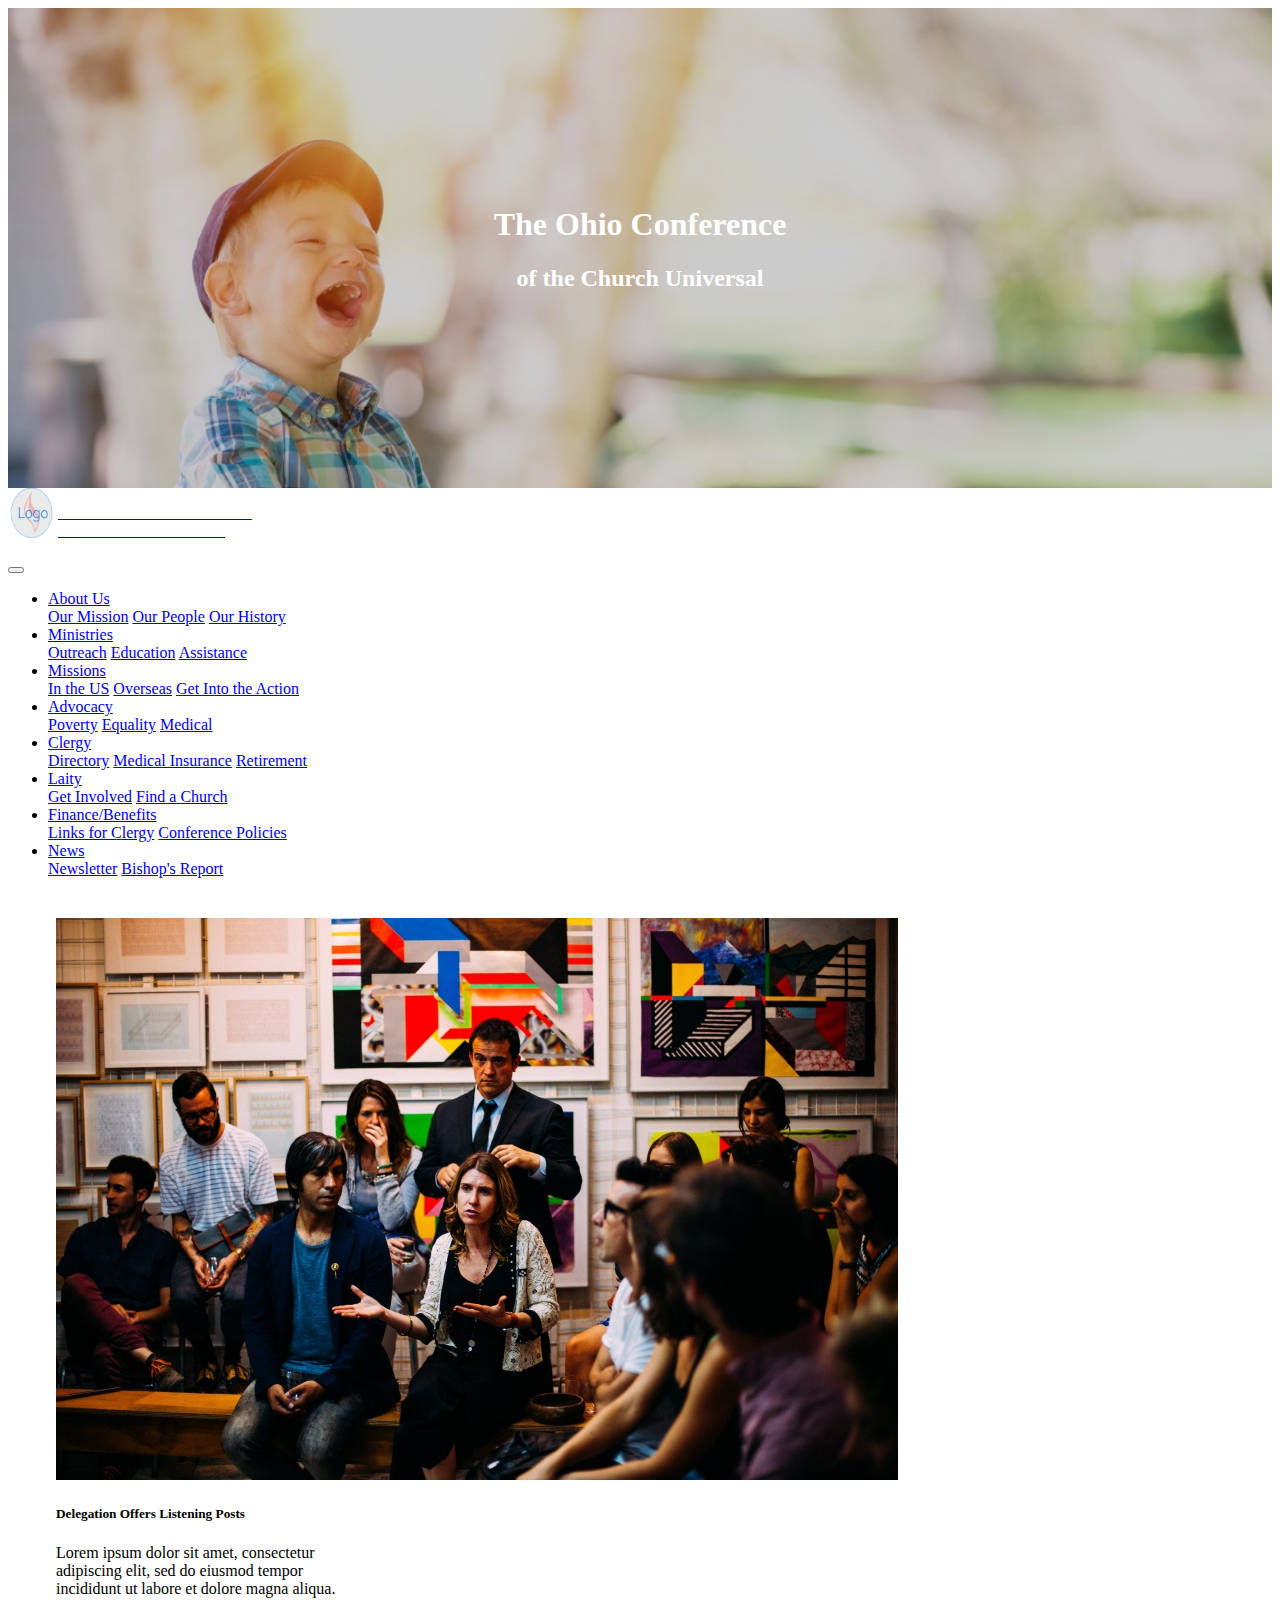
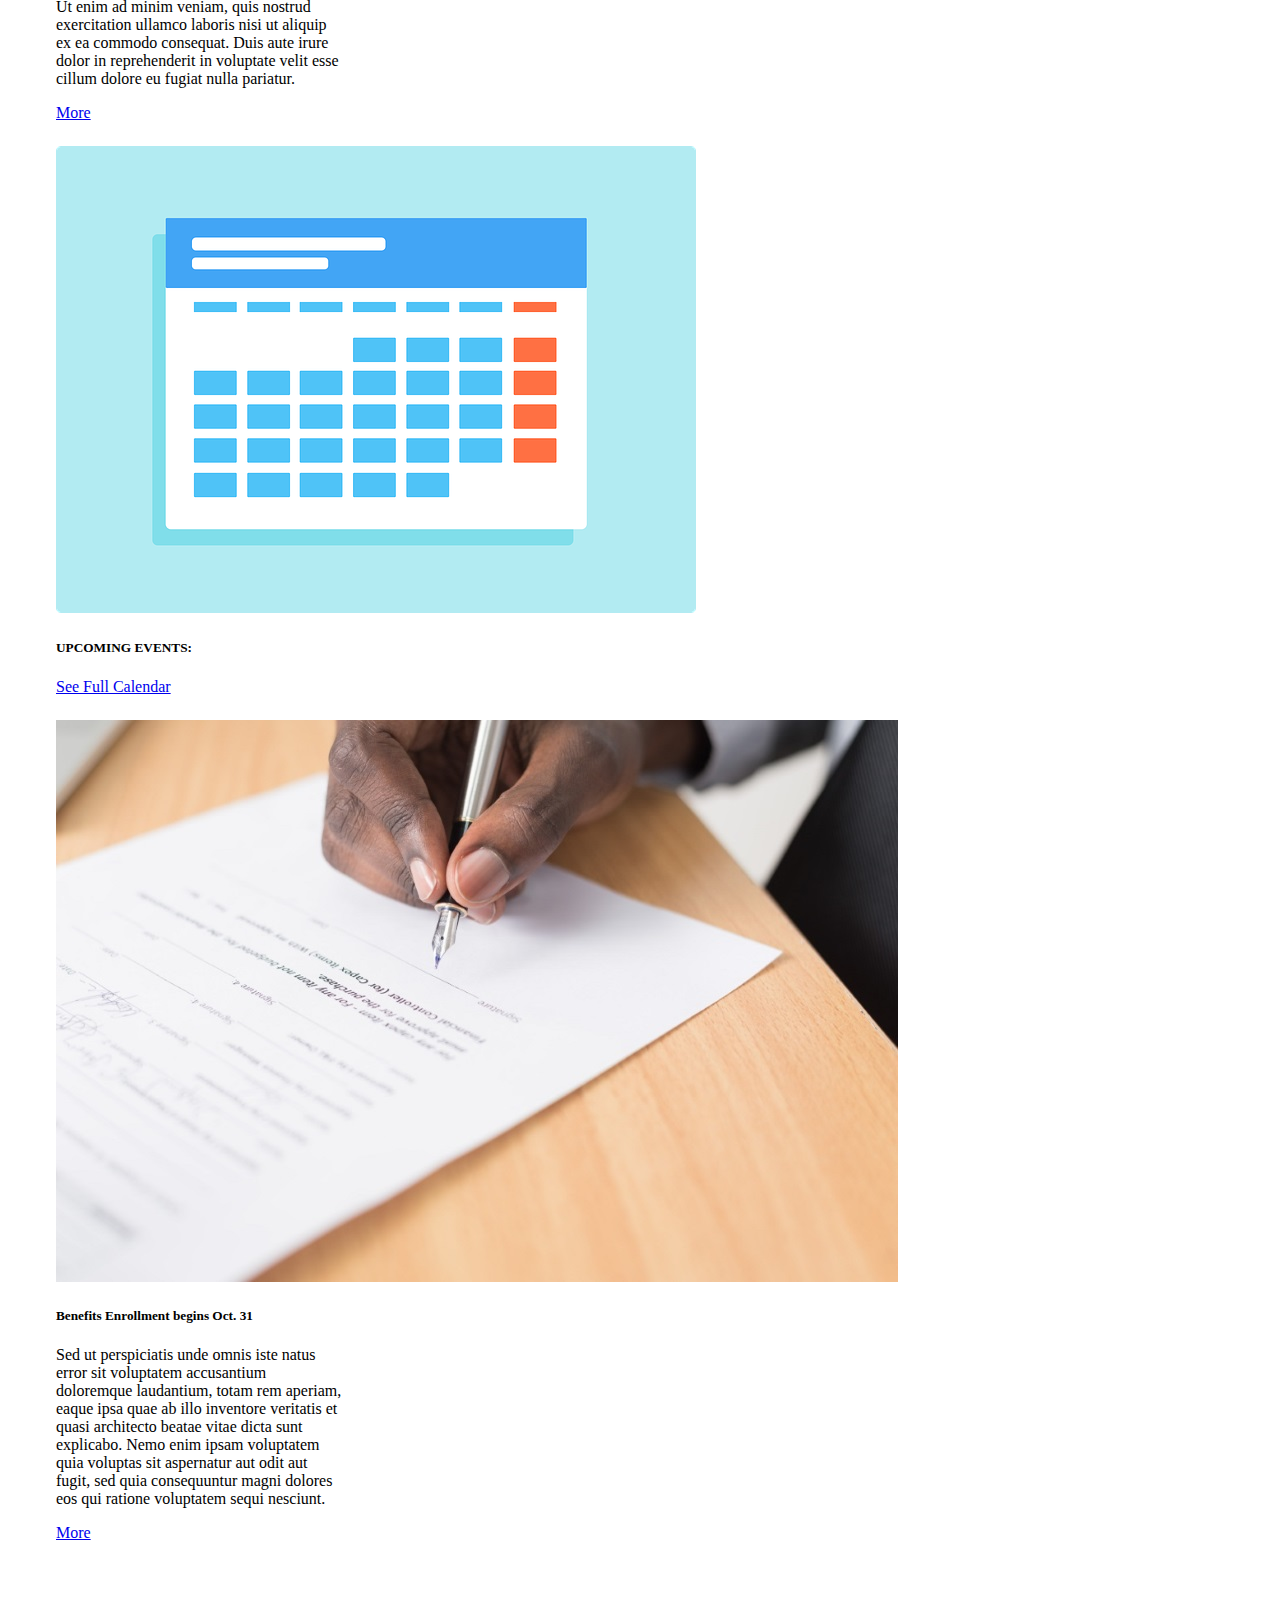
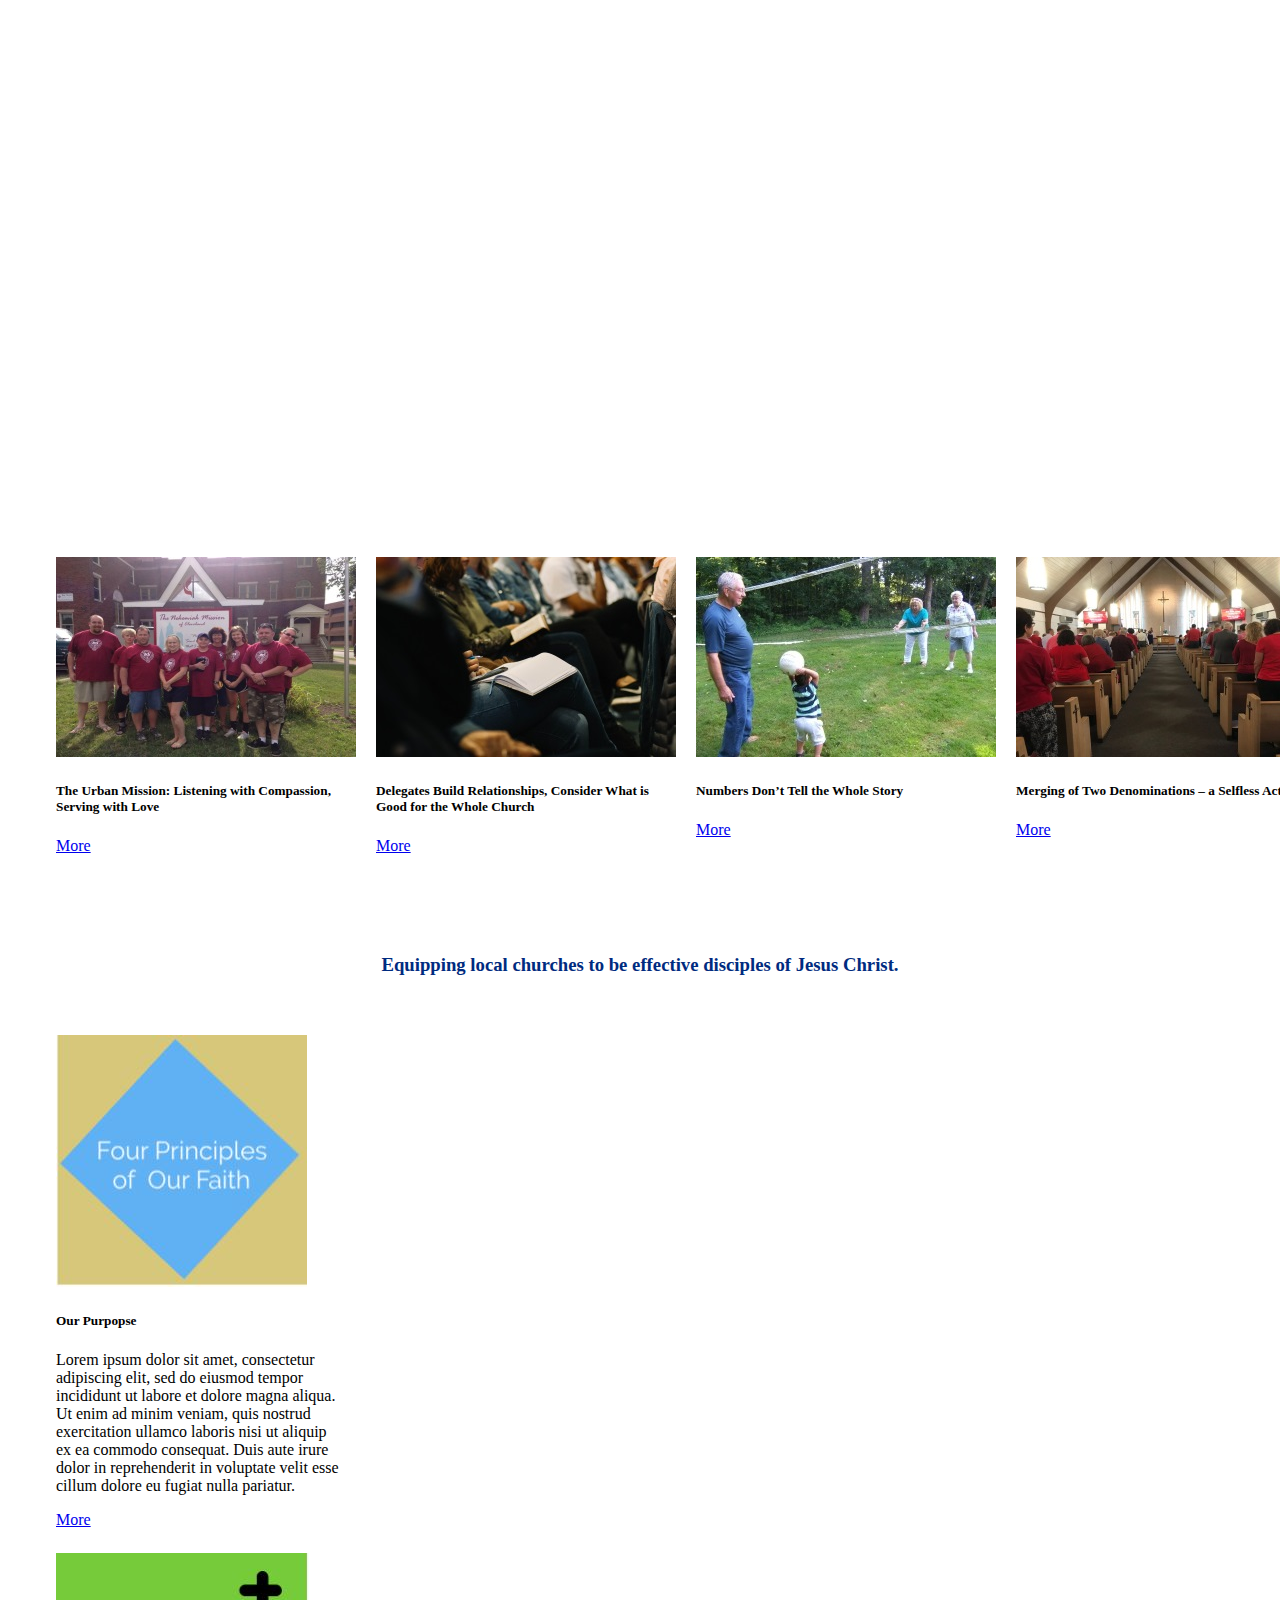
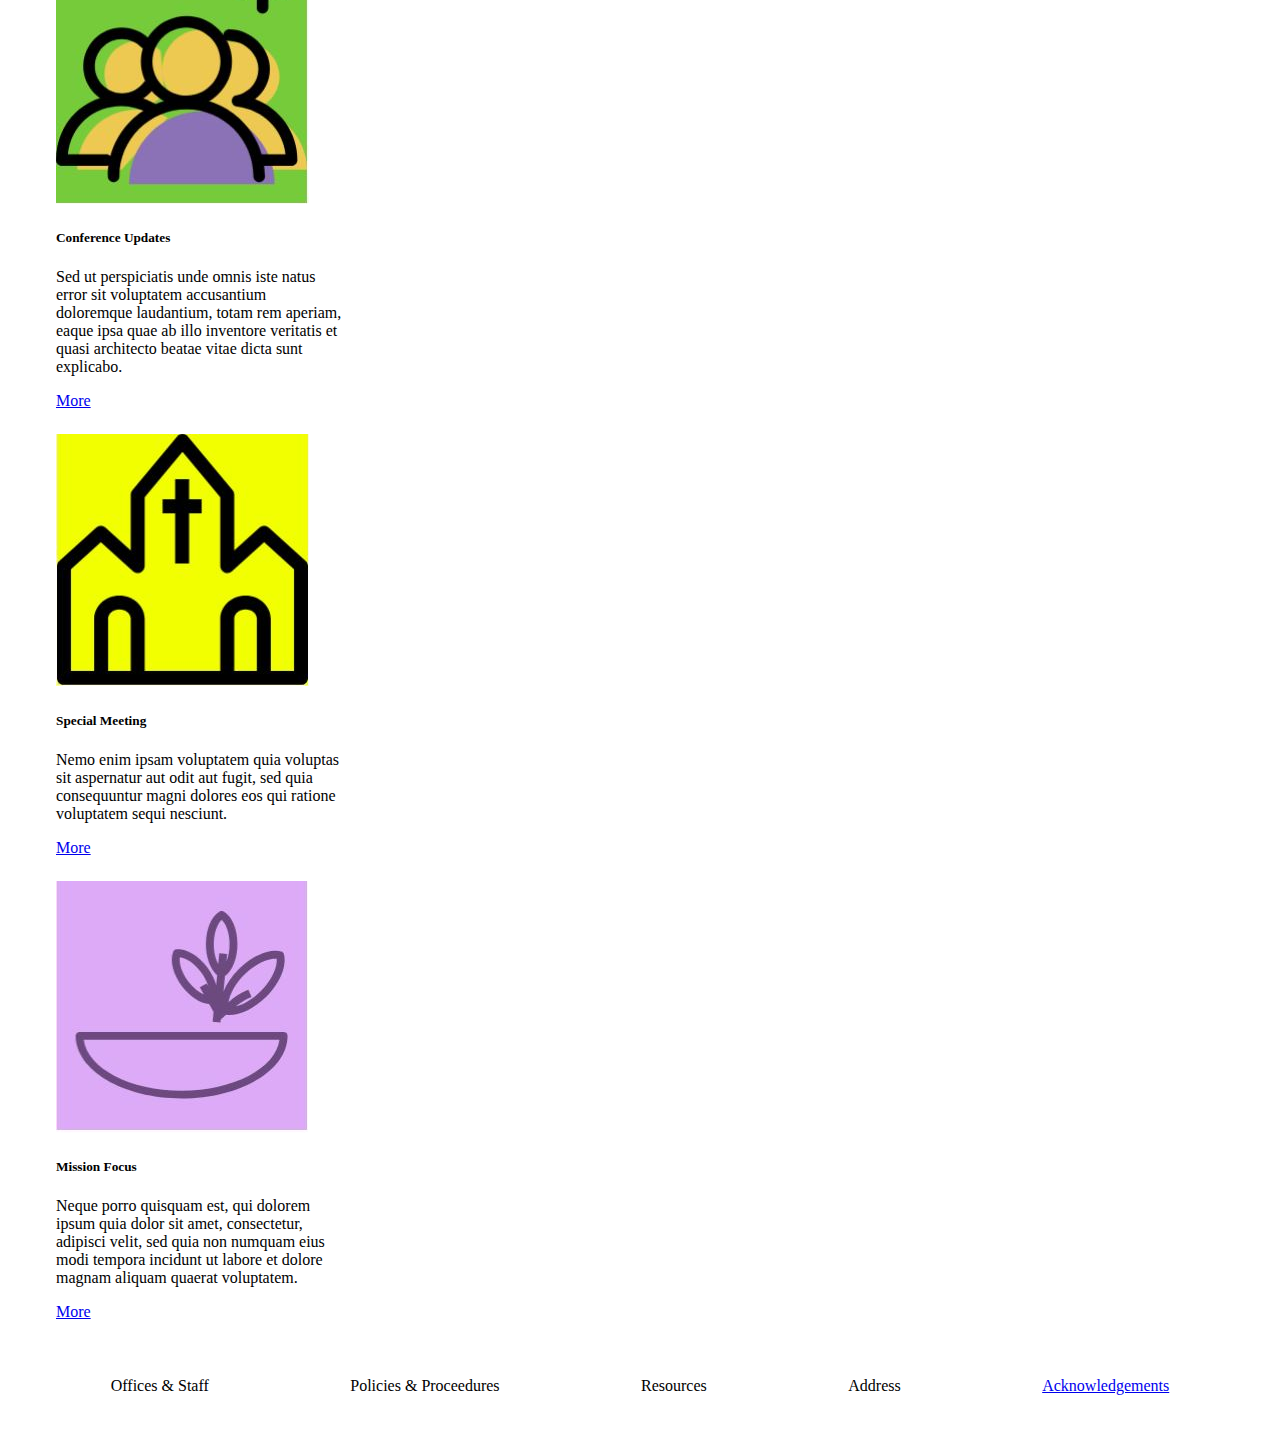
<file: index.html>
<!doctype html>
<html lang="en">
  <head>
    <meta charset="utf-8">
    <meta name="viewport" content="width=device-width, initial-scale=1, shrink-to-fit=no">
    <link rel="stylesheet" href="https://stackpath.bootstrapcdn.com/bootstrap/4.1.3/css/bootstrap.min.css" integrity="sha384-MCw98/SFnGE8fJT3GXwEOngsV7Zt27NXFoaoApmYm81iuXoPkFOJwJ8ERdknLPMO" crossorigin="anonymous">
    <link rel="stylesheet" type="text/css" href="sampleSiteStyle.css">

    <title>Sample Site</title>
  </head>

  <body>
    <!-- Hero Image and Page Banner -->
    <article class="hero-image1">
      <section class="hero-text1">       
        <h1>The Ohio Conference</h1>
        <h2>of the Church Universal</h2>
      </section>
    </article>

    <!-- Navbar -->
    <nav class=" sticky navbar fixedattop navbar-expand-lg navbar-dark bg-dark text-white">
      <!-- logo -->
      <div>
        <a class="navbar-brand logo-with-words float-left" href="#">
          <img src="./images/logo.png" width="50rem" height="50rem" class="d-inline-block align-top" alt="sample logo">
      <pre>THE OHIO CONFERENCE
of the Church Universal</pre>
        </a>
      </div>

      <!-- hamburger menu on smaller screens -->
      <button class="navbar-toggler" type="button" data-toggle="collapse" data-target="#navbarSupportedContent" aria-controls="navbarSupportedContent" aria-expanded="false" aria-label="Toggle navigation">
        <span class="navbar-toggler-icon"></span>
      </button>
      
      <!-- dropdowns -->
      <div class="collapse navbar-collapse dropdown-choices" id="navbarSupportedContent">
        <ul class="navbar-nav">          
          <li class="nav-item dropdown">
            <a class="nav-link dropdown-toggle" href="#" id="navbarDropdown" role="button" data-toggle="dropdown" aria-haspopup="true" aria-expanded="false">
              About Us
            </a>
            <div class="dropdown-menu" aria-labelledby="navbarDropdown">
              <a class="dropdown-item" href="#">Our Mission</a>
              <a class="dropdown-item" href="#">Our People</a>
              <a class="dropdown-item" href="#">Our History</a>
            </div>
          </li>
          <li class="nav-item dropdown">
            <a class="nav-link dropdown-toggle" href="#" id="navbarDropdown" role="button" data-toggle="dropdown" aria-haspopup="true" aria-expanded="false">
              Ministries
            </a>
            <div class="dropdown-menu" aria-labelledby="navbarDropdown">
              <a class="dropdown-item" href="#">Outreach</a>
              <a class="dropdown-item" href="#">Education</a>
              <a class="dropdown-item" href="#">Assistance</a>
            </div>
          </li>
          <li class="nav-item dropdown">
            <a class="nav-link dropdown-toggle" href="#" id="navbarDropdown" role="button" data-toggle="dropdown" aria-haspopup="true" aria-expanded="false">
              Missions
            </a>
            <div class="dropdown-menu" aria-labelledby="navbarDropdown">
              <a class="dropdown-item" href="#">In the US</a>
              <a class="dropdown-item" href="#">Overseas</a>
              <a class="dropdown-item" href="#">Get Into the Action</a>
            </div>
          </li>
          <li class="nav-item dropdown">
            <a class="nav-link dropdown-toggle" href="#" id="navbarDropdown" role="button" data-toggle="dropdown" aria-haspopup="true" aria-expanded="false">
              Advocacy
            </a>
            <div class="dropdown-menu" aria-labelledby="navbarDropdown">
              <a class="dropdown-item" href="#">Poverty</a>
              <a class="dropdown-item" href="#">Equality</a>
              <a class="dropdown-item" href="#">Medical</a>
            </div>
          </li>
          <li class="nav-item dropdown">
            <a class="nav-link dropdown-toggle" href="#" id="navbarDropdown" role="button" data-toggle="dropdown" aria-haspopup="true" aria-expanded="false">
              Clergy
            </a>
            <div class="dropdown-menu" aria-labelledby="navbarDropdown">
              <a class="dropdown-item" href="#">Directory</a>
              <a class="dropdown-item" href="#">Medical Insurance</a>
              <a class="dropdown-item" href="#">Retirement</a>
            </div>
          </li>
          <li class="nav-item dropdown">
            <a class="nav-link dropdown-toggle" href="#" id="navbarDropdown" role="button" data-toggle="dropdown" aria-haspopup="true" aria-expanded="false">
              Laity
            </a>
            <div class="dropdown-menu" aria-labelledby="navbarDropdown">
              <a class="dropdown-item" href="#">Get Involved</a>
              <a class="dropdown-item" href="#">Find a Church</a>
            </div>
          </li>
          <li class="nav-item dropdown">
            <a class="nav-link dropdown-toggle" href="#" id="navbarDropdown" role="button" data-toggle="dropdown" aria-haspopup="true" aria-expanded="false">
              Finance/Benefits
            </a>
            <div class="dropdown-menu" aria-labelledby="navbarDropdown">
              <a class="dropdown-item" href="#">Links for Clergy</a>
              <a class="dropdown-item" href="#">Conference Policies</a>
            </div>
          </li>
          <li class="nav-item dropdown">
            <a class="nav-link dropdown-toggle" href="#" id="navbarDropdown" role="button" data-toggle="dropdown" aria-haspopup="true" aria-expanded="false">
              News
            </a>
            <div class="dropdown-menu" aria-labelledby="navbarDropdown">
              <a class="dropdown-item" href="#">Newsletter</a>
              <a class="dropdown-item" href="#">Bishop's Report</a>
            </div>
          </li>              
        </ul>
      </div><!-- dropdowns -->
    </nav>

   <!--  Top Stories and Calendar -->
    <article class="row top-stories pl-4 pr-4">
      <section class="card col-sm" style="width: 18rem;">
         <img class="card-img-top" src="./images/listening.jpg" alt="Card image cap">
         <div class="card-body">
           <h5 class="card-title">Delegation Offers Listening Posts</h5>
           <p class="card-text">Lorem ipsum dolor sit amet, consectetur adipiscing elit, sed do eiusmod tempor incididunt ut labore et dolore magna aliqua. Ut enim ad minim veniam, quis nostrud exercitation ullamco laboris nisi ut aliquip ex ea commodo consequat. Duis aute irure dolor in reprehenderit in voluptate velit esse cillum dolore eu fugiat nulla pariatur. </p>
           <a href="#" class="btn btn-secondary">More</a>
         </div>
       </section>

       <section class="card col-sm" style="width: 18rem;">
         <img class="card-img-top" src="./images/calendar.png" alt="Card image cap">
         <div class="card-body">
           <h5 class="card-title">UPCOMING EVENTS:</h5>
           <a href="#" class="btn btn-secondary">See Full Calendar</a>
         </div>
      </section>

      <section class="card col-sm" style="width: 18rem;">
         <img class="card-img-top" src="./images/signature.jpg" alt="Card image cap">
         <div class="card-body">
           <h5 class="card-title">Benefits Enrollment begins Oct. 31</h5>
           <p class="card-text">Sed ut perspiciatis unde omnis iste natus error sit voluptatem accusantium doloremque laudantium, totam rem aperiam, eaque ipsa quae ab illo inventore veritatis et quasi architecto beatae vitae dicta sunt explicabo. Nemo enim ipsam voluptatem quia voluptas sit aspernatur aut odit aut fugit, sed quia consequuntur magni dolores eos qui ratione voluptatem sequi nesciunt.</p>
           <a href="#" class="btn btn-secondary">More</a>
         </div>
       </section>
    </article>

    <!-- We've a Story... -->
    <article class="hero-image2 pl-4 pr-4">
      <section class="hero-text2">       
        <h2>We've a Story to Tell to the Nations</h2>
      </section>
      
      <section class="stories row">
        <section class="card col-sm" style="width: 18rem;">
           <img class="card-img-top" src="./images/Mission-Trip.jpg" alt="Card image cap">
           <div class="card-body">
             <h5 class="card-title">The Urban Mission: Listening with Compassion, Serving with Love</h5>
             <p class="card-text"></p>
             <a href="#" class="btn btn-secondary">More</a>
           </div>
         </section>

         <section class="card col-sm" style="width: 18rem;">
           <img class="card-img-top" src="./images/meeting.jpg" alt="Card image cap">
           <div class="card-body">
             <h5 class="card-title">Delegates Build Relationships, Consider What is Good for the Whole Church</h5>
             <p class="card-text"></p>
             <a href="#" class="btn btn-secondary">More</a>
           </div>
         </section>

         <section class="card col-sm" style="width: 18rem;">
           <img class="card-img-top" src="./images/fun.jpg" alt="Card image cap">
           <div class="card-body">
             <h5 class="card-title">Numbers Don’t Tell the Whole Story</h5>
             <p class="card-text"></p>
             <a href="#" class="btn btn-secondary">More</a>
           </div>
         </section>

         <section class="card col-sm" style="width: 18rem;">
           <img class="card-img-top" src="./images/worship.jpg" alt="Card image cap">
           <div class="card-body">
             <h5 class="card-title">Merging of Two Denominations – a Selfless Act</h5>
             <p class="card-text"></p>
             <a href="#" class="btn btn-secondary">More</a>
           </div>
         </section>
      </section>
    </article>

    <!-- Equipping Churches -->
    <article class="equipping-title pl-4 pr-4">
      <h3>
        Equipping local churches to be effective disciples of Jesus Christ.
      </h3>
    </article>
    <article class="row">      
      <section class="card col-sm" style="width: 18rem;">
         <img class="card-img-top" src="./images/principles.jpg" alt="Card image cap">
         <div class="card-body">
           <h5 class="card-title">Our Purpopse</h5>
           <p class="card-text">Lorem ipsum dolor sit amet, consectetur adipiscing elit, sed do eiusmod tempor incididunt ut labore et dolore magna aliqua. Ut enim ad minim veniam, quis nostrud exercitation ullamco laboris nisi ut aliquip ex ea commodo consequat. Duis aute irure dolor in reprehenderit in voluptate velit esse cillum dolore eu fugiat nulla pariatur. </p>
           <a href="#" class="btn btn-secondary">More</a>
         </div>
       </section>

       <section class="card col-sm" style="width: 18rem;">
         <img class="card-img-top" src="./images/conference.jpg" alt="Card image cap">
         <div class="card-body">
           <h5 class="card-title">Conference Updates</h5>
           <p class="card-text">Sed ut perspiciatis unde omnis iste natus error sit voluptatem accusantium doloremque laudantium, totam rem aperiam, eaque ipsa quae ab illo inventore veritatis et quasi architecto beatae vitae dicta sunt explicabo. </p>
           <a href="#" class="btn btn-secondary">More</a>
         </div>
       </section>

      <section class="card col-sm" style="width: 18rem;">
         <img class="card-img-top" src="./images/pray.jpg
         " alt="Card image cap">
         <div class="card-body">
           <h5 class="card-title">Special Meeting</h5>
           <p class="card-text">Nemo enim ipsam voluptatem quia voluptas sit aspernatur aut odit aut fugit, sed quia consequuntur magni dolores eos qui ratione voluptatem sequi nesciunt.</p>
           <a href="#" class="btn btn-secondary">More</a>
         </div>
       </section>

       <section class="card col-sm" style="width: 18rem;">
         <img class="card-img-top" src="./images/mission.jpg" alt="Card image cap">
         <div class="card-body">
           <h5 class="card-title">Mission Focus</h5>
           <p class="card-text">Neque porro quisquam est, qui dolorem ipsum quia dolor sit amet, consectetur, adipisci velit, sed quia non numquam eius modi tempora incidunt ut labore et dolore magnam aliquam quaerat voluptatem. </p>
           <a href="#" class="btn btn-secondary">More</a>
         </div>
       </section>
      </article>

      <footer class="row bg-dark text-white">
        <section>
          <p>Offices & Staff</p>
        </section>
        <section>
          <p>Policies & Proceedures</p>
        </section>
        <section>
          <p>Resources</p>
        </section>
        <section>
          <p>Address</p>
        </section>
        <section>
          <a href="acknowledgement.html"><p>Acknowledgements</p></a>
        </section>
      </footer>


    <script src="https://code.jquery.com/jquery-3.3.1.slim.min.js" integrity="sha384-q8i/X+965DzO0rT7abK41JStQIAqVgRVzpbzo5smXKp4YfRvH+8abtTE1Pi6jizo" crossorigin="anonymous"></script>
    <script src="https://cdnjs.cloudflare.com/ajax/libs/popper.js/1.14.3/umd/popper.min.js" integrity="sha384-ZMP7rVo3mIykV+2+9J3UJ46jBk0WLaUAdn689aCwoqbBJiSnjAK/l8WvCWPIPm49" crossorigin="anonymous"></script>
    <script src="https://stackpath.bootstrapcdn.com/bootstrap/4.1.3/js/bootstrap.min.js" integrity="sha384-ChfqqxuZUCnJSK3+MXmPNIyE6ZbWh2IMqE241rYiqJxyMiZ6OW/JmZQ5stwEULTy" crossorigin="anonymous"></script>
    <script type="text/javascript" src="sampleSiteScript.js"></script>
  </body>
</html>
</file>
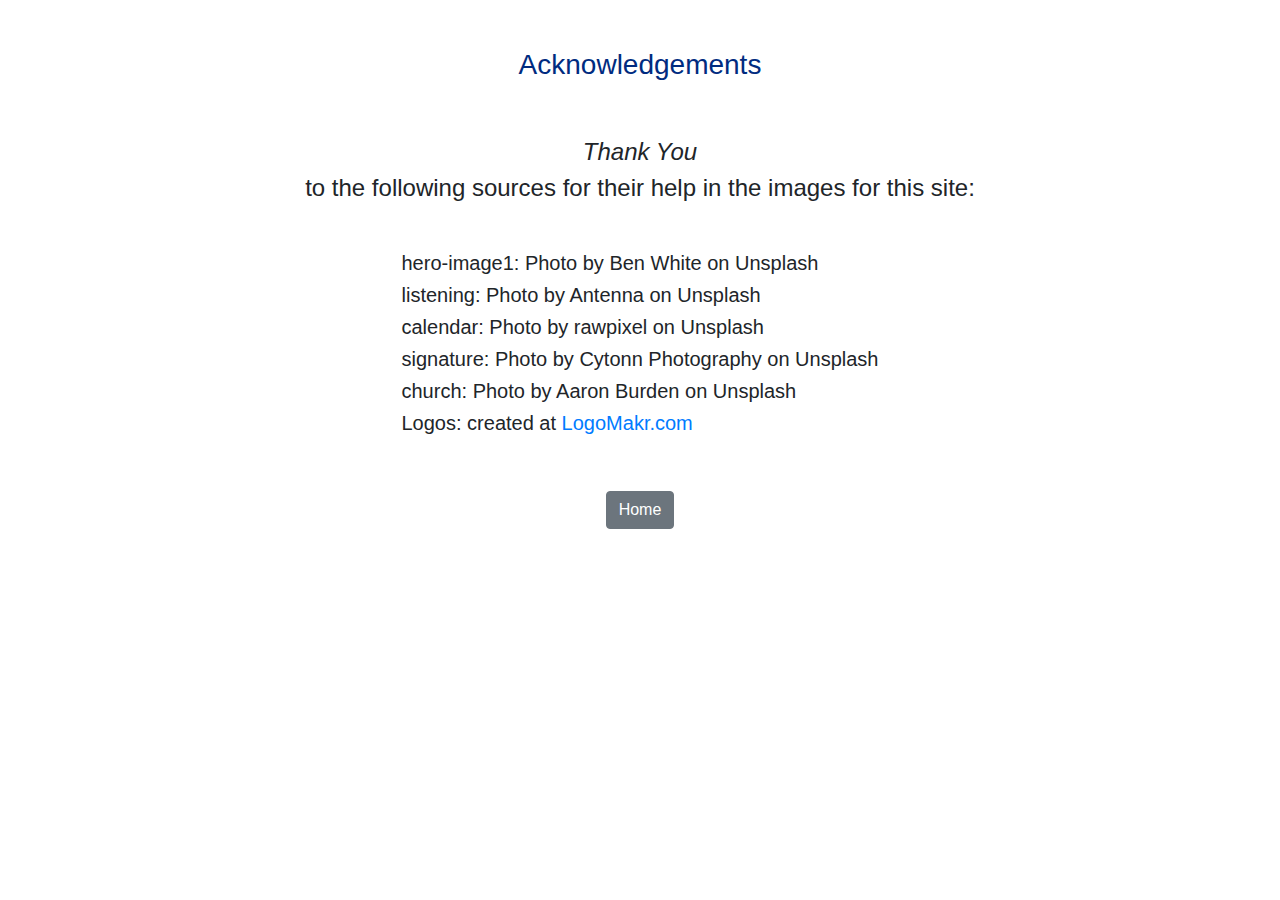
<file: acknowledgement.html>
<!doctype html>
<html lang="en">
  <head>
    <meta charset="utf-8">
    <meta name="viewport" content="width=device-width, initial-scale=1, shrink-to-fit=no">
    <link rel="stylesheet" href="https://stackpath.bootstrapcdn.com/bootstrap/4.3.1/css/bootstrap.min.css" integrity="sha384-ggOyR0iXCbMQv3Xipma34MD+dH/1fQ784/j6cY/iJTQUOhcWr7x9JvoRxT2MZw1T" crossorigin="anonymous">
    <link rel="stylesheet" type="text/css" href="sampleSiteStyle.css">

    <title>Acknowlegements Page</title>
  </head>

  <body>
  	<article class="container d-flex flex-column align-items-center p-5">
	    <h3>Acknowledgements</h3>
		<h4 class="mt-5 font-italic">Thank You</h4> 
		<h4 class="mb-5">to the following sources for their help in the images for this site:</h4>
		<section class="align-items-left">
			<h5>hero-image1: Photo by Ben White on Unsplash</h5>
			<h5>listening: Photo by Antenna on Unsplash</h5>
			<h5>calendar: Photo by rawpixel on Unsplash</h5>
			<h5>signature: Photo by Cytonn Photography on Unsplash</h5>
			<h5>church: Photo by Aaron Burden on Unsplash</h5>
			<h5>Logos: created at <a href="https://logomakr.com/">LogoMakr.com</a></h5>
		</section>
		<a href="index.html" class="btn btn-secondary mt-5">Home</a>
	</article>




    
    <script src="https://code.jquery.com/jquery-3.3.1.slim.min.js" integrity="sha384-q8i/X+965DzO0rT7abK41JStQIAqVgRVzpbzo5smXKp4YfRvH+8abtTE1Pi6jizo" crossorigin="anonymous"></script>
    <script src="https://cdnjs.cloudflare.com/ajax/libs/popper.js/1.14.7/umd/popper.min.js" integrity="sha384-UO2eT0CpHqdSJQ6hJty5KVphtPhzWj9WO1clHTMGa3JDZwrnQq4sF86dIHNDz0W1" crossorigin="anonymous"></script>
    <script src="https://stackpath.bootstrapcdn.com/bootstrap/4.3.1/js/bootstrap.min.js" integrity="sha384-JjSmVgyd0p3pXB1rRibZUAYoIIy6OrQ6VrjIEaFf/nJGzIxFDsf4x0xIM+B07jRM" crossorigin="anonymous"></script>
  </body>
</html>
</file>
<file: sampleSiteStyle.css>
body {
	background-color: #ffff;
}

nav {
	z-index: 1;	
}

pre {
	color: white;
	font-family: sans-serif;
}

.sticky.is-fixed{
    position: fixed;
    top: 0;
    left: 0;
	z-index: 15;
    margin-top: 0;
    width: 100%;
    opacity: 0.8;
}

.logo-with-words {
	display: flex;
	flex-direction: row;
	justify-content: left;
}

.dropdown-choices {
	justify-content: flex-end;
}

.hero-image1 {
	background-image: linear-gradient(rgba(0, 0, 0, 0.2), rgba(0, 0, 0, 0.2)), url("./images/hero1.jpg");
	padding-top: 30rem;
	height: 100%;
	background-attachment: fixed;
	background-position: center;
    background-repeat: no-repeat;
    background-size: cover;
    position: relative;
}


.hero-text1 {
	text-align: center;
    position: absolute;
    top: 50%;
    left: 50%;
    transform: translate(-50%, -50%);
    color: white;
}

.hero-image2 {
	background-image: linear-gradient(rgba(0, 0, 0, 0.2), rgba(0, 0, 0, 0.2)), url("./images/church.jpg");
	padding-top: 30rem;
	height: 100%;
	background-attachment: fixed;
	background-position: center;
    background-repeat: no-repeat;
    background-size: cover;
}

.hero-text2 {
	text-align: center;
    position: relative;
    top: 50%;
    left: 50%;
    transform: translate(-50%, -50%);
    color: white;
}

.row {
	margin: 2rem;
}

/*.top-stories {
	padding-top: 4rem;
}*/

h3 {
	color:  #002b80;
}

.stories {
	display: flex;
	background-color: transparent;
}

.card {
	border: none;
	margin: .5rem;
	padding:.5rem;
}

.equipping-title {
	display: flex;
	justify-content: center;
	padding-top: 2rem;
}

footer {
	display: flex;
	justify-content: space-around;
}
</file>
